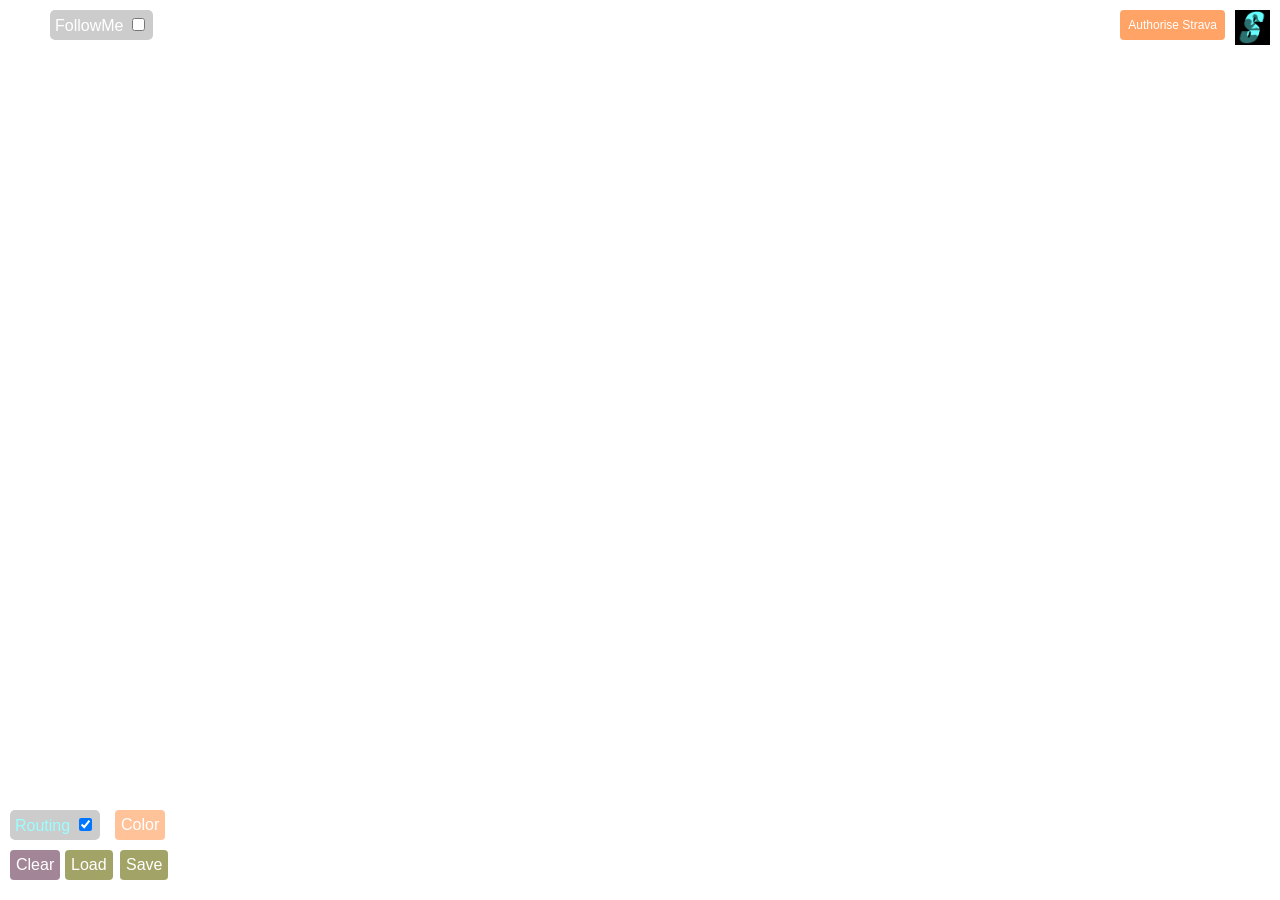
<file: index.html>
<!-- 
- 
-->
<!DOCTYPE html>
<html lang="en">
<head>
	<meta charset="UTF-8">
	<meta name="viewport" content="width=device-width, initial-scale=1.0">
	<title>Mapbox GL JS Map</title>
	<script src="https://api.mapbox.com/mapbox-gl-js/v2.10.0/mapbox-gl.js"></script>
	<link href="https://api.mapbox.com/mapbox-gl-js/v2.10.0/mapbox-gl.css" rel="stylesheet" />
	<link rel="stylesheet" href="style.css?v=11">
</head>
<body>
	<div id="map"></div>
	<div class="map-overlay" id="layerControl">
		<img src="layer-icon.png" alt="Layers" class="icon">
		<div class="options">
			<input type="radio" name="tileLayer" value="streets" checked> Streets<br>
			<input type="radio" name="tileLayer" value="satellite"> Satellite<br>
			<input type="radio" name="tileLayer" value="navigation"> Navigation<br>
			<input type="radio" name="tileLayer" value="light"> Light<br>
			<input type="radio" name="tileLayer" value="dark"> Dark<br>
			<input type="radio" name="tileLayer" value="white"> White<br>
			<input type="radio" name="tileLayer" value="black"> Black<br><hr>
			<input type="checkbox" id="hideControls"> Hide Controls<br>
			<input type="checkbox" id="hideActivities"> Hide Activities<br><hr>
			<a href='stravadata.html'>Show Activities Data</a><br><hr>
			<a href='#' onclick='deleteCache()'>Delete Cache</a><br><hr>
			<a href='https://spearers.com.au'>Spearers Home</a>
		</div>
	</div>
	<div class="toggleFollow showHide">
		FollowMe <input type="checkbox" id="follow">
	</div>
	<div class="toggleRouting showHide">
		Routing <input type="checkbox" id="routing" checked>
	</div>
	<button id="authorizeBtn" class="showHide">Authorise Strava</button>
	<button id="clearBtn" class="showHide">Clear</button>
	<button id="loadBtn" class="showHide">Load</button>
	<button id="saveBtn" class="showHide">Save</button>
	<button id="colorBtn" class="showHide">Color</button>
	<label id="athleteid"></label>
	
	<div id="overlay"></div>
	<div id="popup">
		<center><h3>Choose Colors</h3></center>
		<div id="colorInputs"></div>
		<div class="controls">
			<button onclick="saveColors()">Save</button>
			<button onclick="closePopup()">Cancel</button>
		</div>
	</div>

	<script>

const authorizeBtn = document.getElementById('authorizeBtn');
const athleteIdElement = document.getElementById('athleteid');
const loadBtn = document.getElementById('loadBtn');
const saveBtn = document.getElementById('saveBtn');;
const colorBtn = document.getElementById('colorBtn');;
let metric = true;

/*window.onerror = ErrorLog;
function ErrorLog (msg, url, line) {
	console.log("error: " + msg + "\n" + "file: " + url + "\n" + "line: " + line);
	return true; // avoid to display an error message in the browser
}*/

window.onload = function() {
	// Remove query parameters from the URL
	if (window.location.search) {
		const urlWithoutParams = window.location.origin + window.location.pathname;
		window.history.replaceState({}, document.title, urlWithoutParams);
	}
};
var notSaved = false;
window.onbeforeunload = function(e) {
	if (notSaved) {
		// Display a confirmation dialog
		e.preventDefault();
		e.returnValue = ''; // Standard way to trigger a confirmation in most browsers
	}
};
		
const layerControl = document.getElementById('layerControl');
const layerOptions = layerControl.querySelector('.options');

function closeLayerMenu() {
	layerOptions.classList.remove('is-open');
}
window.closeLayerMenu = closeLayerMenu;

layerControl.querySelector('.icon').addEventListener('click', function(e) {
	e.stopPropagation();
	layerOptions.classList.toggle('is-open');
});

layerControl.addEventListener('click', function(e) {
	e.stopPropagation();
});

document.addEventListener('click', function() {
	closeLayerMenu();
});

	</script>
	<script src="map.js?v=11"></script>
	<script src="getstrava2.js?v=11"></script>
	<script src="route.js?v=11"></script>
</body>
</html>
</file>
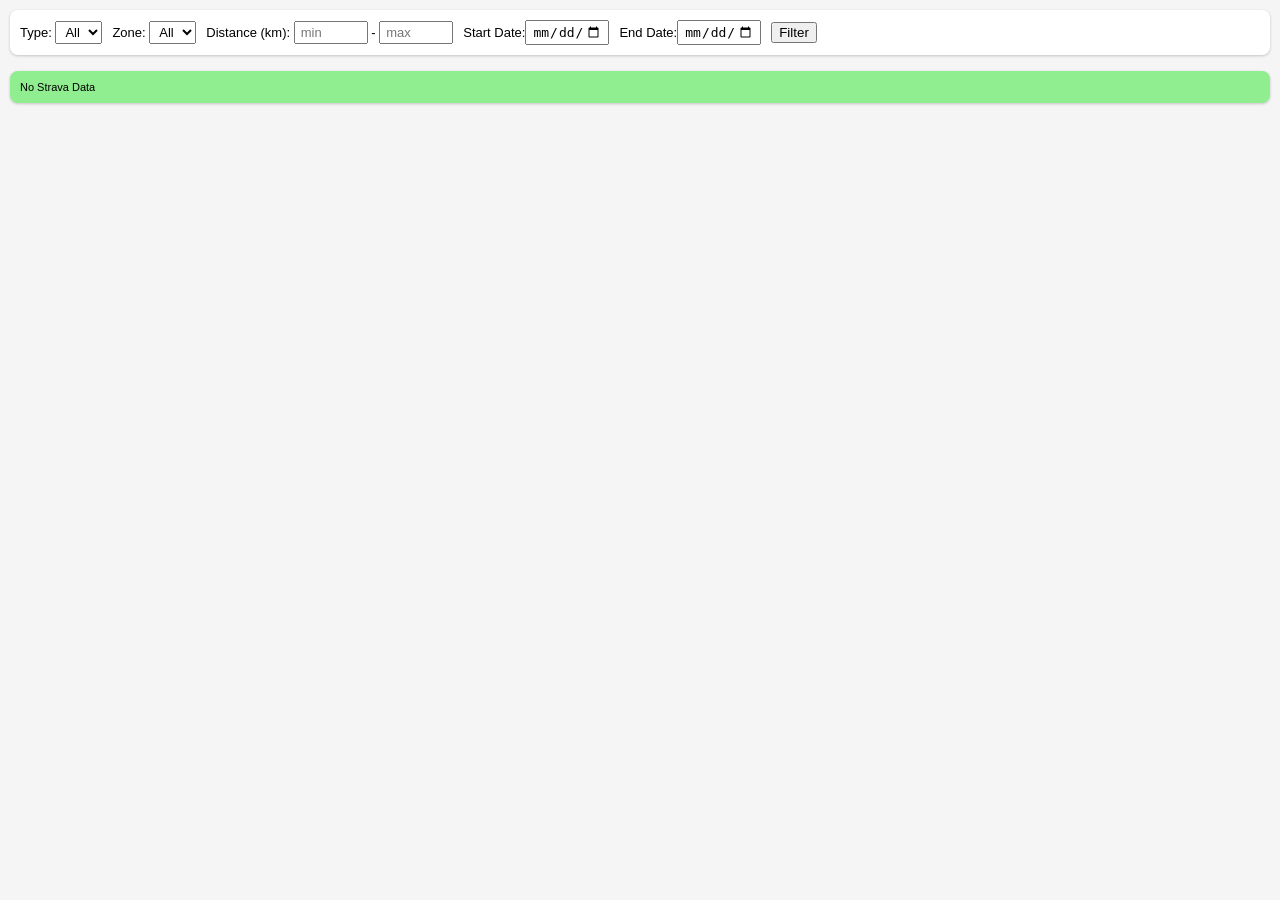
<file: stravadata.html>
<!DOCTYPE html>
<html lang="en">
<head>
	<meta charset="UTF-8">
	<meta name="viewport" content="width=device-width, initial-scale=1.0">
	<title>Strava Data</title>
	<style>
		body {
			font-family: Arial, sans-serif;
			margin: 10px;
			background: #f5f5f5;
		}
		#filterBar {
			display: flex;
			flex-wrap: wrap;
			gap: 10px;
			align-items: center;
			background: white;
			padding: 10px;
			border-radius: 8px;
			box-shadow: 0 1px 3px rgba(0,0,0,0.2);
			margin-bottom: 10px;
		}
		#filterBar label {
			font-size: 13px;
		}
		#stravaData {
			font-size: 11px;
			background: lightgreen;
			padding: 10px;
			border-radius: 8px;
			box-shadow: 0 1px 3px rgba(0,0,0,0.2);
		}
		select, input {
			font-size: 13px;
			padding: 2px 5px;
		}
		a {
			color: #0077cc;
			text-decoration: none;
		}
		a:hover {
			text-decoration: underline;
		}
	</style>
</head>
<body>
	<!-- Filter bar -->
	<div id="filterBar">
		<label>Type:
			<select id="typeFilter">
				<option value="">All</option>
			</select>
		</label>
		<label>Zone:
			<select id="zoneFilter">
				<option value="">All</option>
			</select>
		</label>
		<label>Distance (km):
			<input type="number" id="minDist" placeholder="min" style="width:60px;">
			-
			<input type="number" id="maxDist" placeholder="max" style="width:60px;">
		</label>
		<label>Start Date:<input type="date" id="startDate" style="width:70px;"></label>
		<label>End Date:<input type="date" id="endDate" style="width:70px;"></label>
		<button id="applyFilter">Filter</button>
		<span id="recordCount" style="margin-left:auto;font-size:12px;"></span>
	</div>

	<p id="stravaTotals"></p>
	<p id="stravaData"></p>

<script>
// Minimal polyline decoder (returns just first coordinate)
function decodeFirstLatLng(encoded) {
	if (!encoded) return null;
	let index = 0, lat = 0, lng = 0;
	let b, shift = 0, result = 0;
	// Decode latitude
	do {
		b = encoded.charCodeAt(index++) - 63;
		result |= (b & 0x1f) << shift;
		shift += 5;
	} while (b >= 0x20);
	const dlat = (result & 1 ? ~(result >> 1) : (result >> 1));
	lat += dlat;

	// Decode longitude
	shift = 0;
	result = 0;
	do {
		b = encoded.charCodeAt(index++) - 63;
		result |= (b & 0x1f) << shift;
		shift += 5;
	} while (b >= 0x20);
	const dlng = (result & 1 ? ~(result >> 1) : (result >> 1));
	lng += dlng;

	return [lat * 1e-5, lng * 1e-5];
}

const stravaData = document.getElementById('stravaData');
const stravaTotals = document.getElementById('stravaTotals');
let activityData = [];
let myColorMap = {};

// Load Strava data
if (localStorage.getItem('strava_data')) {
	try {
		const data = JSON.parse(localStorage.getItem('strava_data'));
		if (Array.isArray(data) && data.length > 0) {
			if (data[0] && typeof data[0] === 'object' && data[0].hasOwnProperty('type')) {
				activityData = data;
			} else {
				[myColorMap, ...activityData] = data;
			}
			precomputeZones();
			initializeFilters();
			applyFilters();
		} else {
			stravaData.innerHTML = 'No valid Strava data found';
		}
	} catch (err) {
		stravaData.innerHTML = 'Error loading Strava data';
	}
} else {
	stravaData.innerHTML = 'No Strava Data';
}

// Precompute zones (rounded 0.1° lat/lon)
function precomputeZones() {
	activityData.forEach(a => {
		if (!a.map || !a.map.summary_polyline) return;
		const first = decodeFirstLatLng(a.map.summary_polyline);
		if (!first) return;
		const lat = Math.round(first[0]); // * 10) / 10;
		const lon = Math.round(first[1]); // * 10) / 10;
		a.zone = `${lat.toFixed(0)}, ${lon.toFixed(0)}`;  // 1
	});
}

// Build dropdowns
function initializeFilters() {
	const typeSelect = document.getElementById('typeFilter');
	let zoneSelect = document.getElementById('zoneFilter');

	// If zoneFilter doesn't exist, create it once
	if (!zoneSelect) {
		zoneSelect = document.createElement('select');
		zoneSelect.id = 'zoneFilter';
		zoneSelect.innerHTML = '<option value="">All Zones</option>';
		document.getElementById('filterBar').insertBefore(zoneSelect, document.getElementById('applyFilter'));
	} else {
		// Clear existing options except "All Zones"
		zoneSelect.innerHTML = '<option value="">All Zones</option>';
	}

	// Populate type dropdown
	const types = [...new Set(activityData.map(a => a.type).filter(Boolean))].sort();
	types.forEach(t => {
		const opt = document.createElement('option');
		opt.value = t;
		opt.textContent = t;
		typeSelect.appendChild(opt);
	});

	// Populate zone dropdown
	const zones = [...new Set(activityData.map(a => a.zone).filter(Boolean))].sort();
	zones.forEach(z => {
		const opt = document.createElement('option');
		opt.value = z;
		opt.textContent = z;
		zoneSelect.appendChild(opt);
	});

	// Apply filter event
	document.getElementById('applyFilter').addEventListener('click', () => {
		currentPage = 1;
		applyFilters();
	});
}

function formatDuration(seconds = 0) {
	const h = Math.floor(seconds / 3600);
	const m = Math.floor((seconds % 3600) / 60);
	const s = seconds % 60;
	return h > 0
		? `${h}:${String(m).padStart(2,'0')}:${String(s).padStart(2,'0')}`
		: `${m}:${String(s).padStart(2,'0')}`;
}

function applyFilters() {
	const typeVal = document.getElementById('typeFilter').value;
	const zoneVal = document.getElementById('zoneFilter').value;
	const minDist = parseFloat(document.getElementById('minDist').value) || 0;
	const maxDist = parseFloat(document.getElementById('maxDist').value) || Infinity;
	const startDate = document.getElementById('startDate').value ? new Date(document.getElementById('startDate').value) : null;
	const endDate = document.getElementById('endDate').value ? new Date(document.getElementById('endDate').value) : null;

	const filtered = activityData.filter(a => {
		if (typeVal && a.type !== typeVal) return false;
		if (zoneVal && a.zone !== zoneVal) return false;
		const distKm = (a.distance || 0) / 1000;
		if (distKm < minDist || distKm > maxDist) return false;
		if (startDate && new Date(a.start_date) < startDate) return false;
		if (endDate && new Date(a.start_date) > endDate) return false;
		return true;
	});

	//* stravaData.innerHTML = JSON.stringify(filtered[0]);
	displayActivities(filtered);
}

function displayActivities(data) {
	if (!data.length) {
		stravaTotals.textContent = '';
		stravaData.innerHTML = 'No activities match filters.';
		document.getElementById('recordCount').textContent = '';
		return;
	}

	const total = activityData.length;
	document.getElementById('recordCount').textContent =
		`Showing ${data.length} of ${total} activities`;

	// ---- Totals ----
	let totalDistance = 0; // metres
	let totalElevation = 0; // metres
	let totalDuration = 0; // seconds

	for (const a of data) {
		totalDistance += a.distance || 0;
		totalElevation += a.total_elevation_gain || 0;
		totalDuration += a.moving_time || a.elapsed_time || 0;
	}

	stravaTotals.textContent =
		`Distance: ${(totalDistance / 1000).toFixed(0)} km · ` +
		`Elev: ${totalElevation.toFixed(0)} m · ` +
		`Time: ${formatDuration(totalDuration)}`;

	// ---- Per-activity display ----
	let html = data.map(a => {
		const distKm = ((a.distance || 0) / 1000).toFixed(2);
		const duration = formatDuration(a.moving_time || 0);

		return `
			<a href="https://www.strava.com/activities/${a.id}" target="_blank">${a.id}</a> |
			${a.start_date?.substring(0,10) || ''} |
			${a.type || ''} |
			${distKm} km |
			${a.total_elevation_gain || 0} m |
			${duration} |
			${a.zone || ''} |
			${a.name || ''}<br>`;
	}).join('');

	stravaData.innerHTML = html;
}</script>
</body>
</html>
</file>
<file: style.css>
body, html {
	font-family: 'Roboto', sans-serif;
	margin: 0; 
	padding: 0;
	height: 100%;
}
#map { 
	position: absolute; 
	top: 0; 
	bottom: 0; 
	width: 100%; 
}
.map-overlay {
	position: absolute;
	top: 10px;
	right: 10px;
	z-index: 2;
} 
.icon {
	width: 35px;
	height: 35px;
	cursor: pointer;
}
.options {
	position: absolute;
	display: none;
	background: white;
	padding: 10px;
	top: 35px;
	right: 0px;
	width: 150px;
}
.options.is-open {
	display: block;
	z-index: 2;
}
/* Now fields */
.toggleFollow, .elevation-box, .speed-box, .time-box {
	position: absolute;
	z-index: 1;
	background-color: rgba(0, 0, 0, 0.2); /* 50% transparent background */
	color: #fff; /* White text */
	border-radius: 5px;
}
.toggleFollow {
	padding: 5px;
	top: 10px;
	left: 50px;
}
.elevation-box {
	font-size: 30px;
	padding: 8px 5px 2px;
	top: 50px; 
	right: 10px; 
	text-align: right;
}
.speed-box {
	pointer-events: none;
	font-size: 42px;
	padding: 5px;
	left: 50%;
	transform: translateX(-50%);
	text-align: center;
	line-height: 1.2;
}
@media (orientation: portrait) {
	.speed-box {
		top: 70px;
	}
}
@media (orientation: landscape) {
	.speed-box {
		top: 10px;
	}
}
.time-box {
	font-size: 30px;
	padding: 8px 5px 2px;
	bottom: 20px; 
	right: 10px; 
	text-align: right;
}

/* Historical fields */
.distance-box, .climb-box, .avgspeed-box {
	pointer-events: none;
	position: absolute;
	z-index: 1;
	background-color: rgba(0, 0, 0, 0.2);
	color: #ff9; 
	border-radius: 5px;
	font-size: 30px;
	padding: 8px 5px 2px;
}
.distance-box {
	bottom: 140px; 
	right: 10px; 
	text-align: right;
}
.climb-box {
	bottom: 100px; 
	right: 10px; 
	text-align: right;
}
.avgspeed-box {
	bottom: 60px; 
	right: 10px; 
	text-align: right;
}

/* Routing fields */
.toggleRouting, .route-dist-box, .route-climb-box {
	position: absolute;
	z-index: 1;
	background-color: rgba(0, 0, 0, 0.2); /* 50% transparent background */
	color: #9ff; /* White text */
	border-radius: 5px;
}
.toggleRouting {
	padding: 5px;
	bottom: 60px;
	left: 10px;
}
.route-dist-box {
	pointer-events: none;
	font-size: 30px;
	padding: 8px 5px 2px;
	bottom: 140px; 
	left: 10px; 
	text-align: left;
}
.route-climb-box {
	pointer-events: none;
	font-size: 30px;
	padding: 8px 5px 2px;
	bottom: 100px; 
	left: 10px; 
	text-align: left;
}

/* Athlete fields */
#authorizeBtn {
	position: absolute;
	z-index: 1;
	background-color: rgba(255, 102, 0, 0.6);
	color: #fff;
	border: none;
	border-radius: 4px;
	padding: 8px;
	font-size: 12px;
	top: 10px;
	right: 55px;
	cursor: pointer;
}
#colorBtn, #clearBtn, #loadBtn, #saveBtn {
	position: absolute;
	z-index: 1;
	color: #fff;
	border: none;
	border-radius: 4px;
	padding: 6px;
	font-size: 16px;
}
#colorBtn {
	background-color: rgba(255, 102, 0, 0.4);
	bottom: 60px;
	left: 115px;
}
#clearBtn {
	background-color: rgba(100, 52, 80, 0.6);
	cursor: pointer;
	bottom: 20px;
	left: 10px;
}
#loadBtn {
	background-color: rgba(100, 102, 0, 0.6);
	cursor: pointer;
	bottom: 20px;
	left: 65px;
}
#saveBtn {
	background-color: rgba(100, 102, 0, 0.6);
	cursor: pointer;
	bottom: 20px;
	left: 120px;
}
#athleteid {
	position: absolute;
	color: #000;
	font-size: 16px;
	font-weight: bold;
	text-align: center;
	bottom: 2px;
	left: 50%;
	transform: translateX(-50%);
}

/* popup */
#popup {
	display: none;
	position: fixed;
	top: 50%;
	left: 50%;
	transform: translate(-50%, -50%);
	max-height: 90vh;
	background-color: white;
	padding: 10px;
	border: 1px solid #ccc;
	box-shadow: 0 0 10px rgba(0,0,0,0.5);
	z-index: 1000;
	overflow-y: auto;
}
#overlay {
	display: none;
	position: fixed;
	top: 0;
	left: 0;
	width: 100%;
	height: 100%;
	background: rgba(0, 0, 0, 0.5);
	z-index: 999;
}
.item {
	margin-bottom: 5px;
}
.controls {
	text-align: center;
	margin-top: 10px;
}
		
input[type="color"] {
	border: 1px #000; /* Adjust thickness (3px), style (solid), and color (#000 for black) */
	border-radius: 5px;
	background-color: transparent;
	padding: 0; /* Optional: Adjust padding inside the color box */
}
</file>
